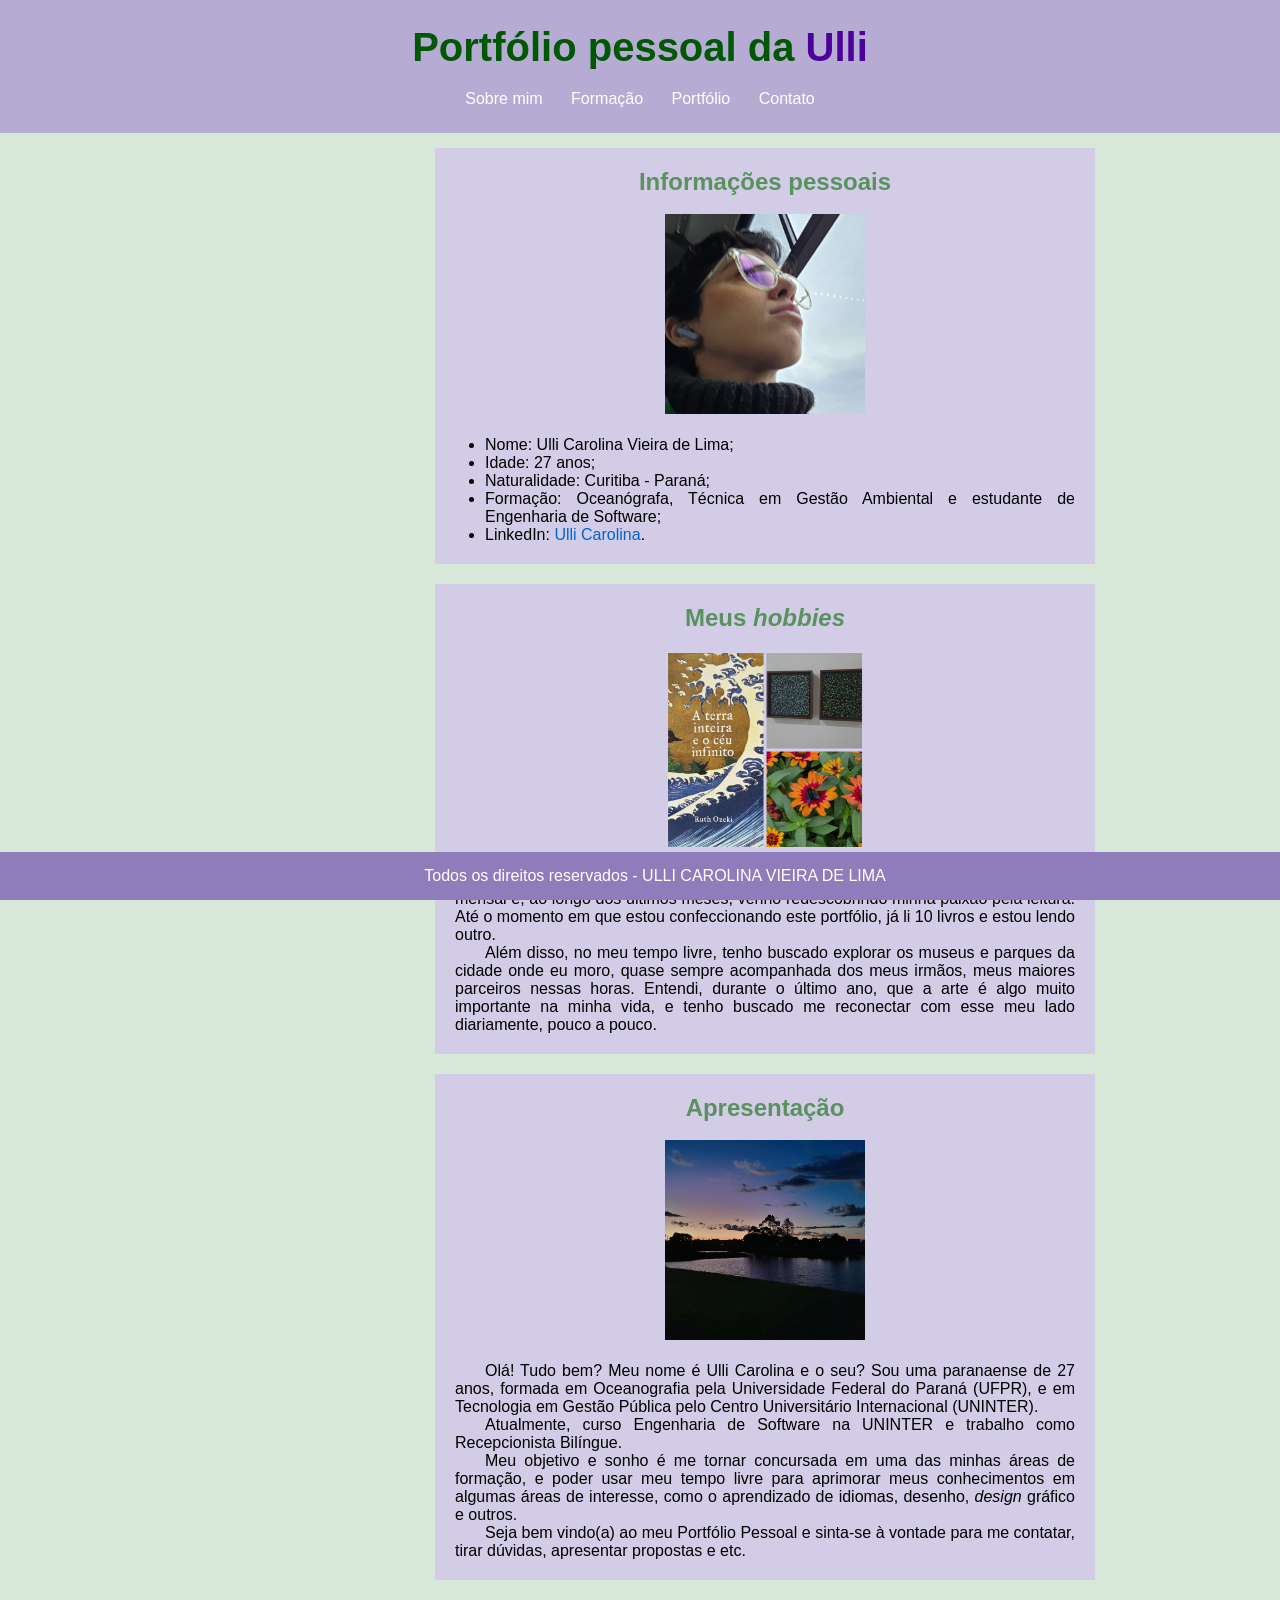
<file: index.html>
<!DOCTYPE html>
<html lang="pt-br">

<!--informações pessoais, hobbies, apresentação.-->

<head>
    <meta charset="UTF-8">
    <meta name="viewport" content="width=device-width, initial-scale=1.0">
    <title>Portfólio da Ulli</title>

    <link rel="stylesheet" href="css/style.css">
    
</head>
<body>

    <div id="header">

        <div id="logo">
            <h1>Portfólio pessoal da <span class="purple">Ulli</span></h1>
        </div>
    
        <div id="menu">
            <a href="sobre.html">Sobre mim</a>
            <a href="formacao.html">Formação</a>
            <a href="portfolio.html">Portfólio</a>
            <a href="contato.html">Contato</a>
        </div>

    </div>

    <div id="content">

        <div id="posts">

            <!-- abertura postagem -->
            <div class="post">
                <h2>Informações pessoais</h2>
                <br>
                <img class="img-post" src="ulli.jpg"><!--como as fotos e os arquivos html estão no mesmo local, basta chamá-las pelo nome, sem mencionar a pasta -->
                <br><br>  <!-- uso de br para criar espaço entre o título e a descrição das seções -->
                <ul>
                    <li>Nome: Ulli Carolina Vieira de Lima;</li>
                    <li>Idade: 27 anos;</li>
                    <li>Naturalidade: Curitiba - Paraná;</li>
                    <li>Formação: Oceanógrafa, Técnica em Gestão Ambiental e estudante de Engenharia de Software;</li>
                    <li>LinkedIn: <a href="https://www.linkedin.com/in/ullicarolina/">Ulli Carolina</a>.</li><!--o <a href foi utilizado para criar um hiperllink> -->
                </ul>
            </div>
            <!--fechamento postagem -->
            <div class="post">
                <h2>Meus <em>hobbies</em></h2><!--<em> utilizado para deixar palavras em inglês em itálico -->
                <br>
                <img class="img-post" src="ulli2.jpg">
                <br><br>
                <p>
                    Nesse ano de 2026, estabeleci, dentre várias outras coisas, uma meta de leitura mensal e, ao longo dos últimos meses, venho redescobrindo minha paixão pela leitura. Até o momento em que estou confeccionando este portfólio, já li 10 livros e estou lendo outro.
                </p>
                <p>
                    Além disso, no meu tempo livre, tenho buscado explorar os museus e parques da cidade onde eu moro, quase sempre acompanhada dos meus irmãos, meus maiores parceiros nessas horas. Entendi, durante o último ano, que a arte é algo muito importante na minha vida, e tenho buscado me reconectar com esse meu lado diariamente, pouco a pouco.
                </p>
            </div>

            <div class="post">
                <h2>Apresentação</h2>
                <br>
                <img class="img-post" src="ulli3.jpg">
                <br><br>
                <p>
                    Olá! Tudo bem? Meu nome é Ulli Carolina e o seu? Sou uma paranaense de 27 anos, formada em Oceanografia pela Universidade Federal do  Paraná (UFPR), e em Tecnologia em Gestão Pública pelo Centro Universitário Internacional (UNINTER).
                </p>
                <p>
                    Atualmente, curso Engenharia de Software na UNINTER e trabalho como Recepcionista Bilíngue.
                </p>
                <p>
                     Meu objetivo e sonho é me tornar concursada em uma das minhas áreas de formação, e poder usar meu tempo livre para aprimorar meus conhecimentos em algumas áreas de interesse, como o aprendizado de idiomas, desenho, <em>design</em> gráfico e outros.
                </p>
                <p>
                    Seja bem vindo(a) ao meu Portfólio Pessoal e sinta-se à vontade para me contatar, tirar dúvidas, apresentar propostas e etc.
                </p>
            </div>

           <!--os demais arquivos .html seguem o mesmo padrão do atual, com exceção da página de Contato, onde há um espaço exclusivo para envio de e-mails e etc.--> 

        </div>
    
        </div>

        <div id="footer">
            Todos os direitos reservados - ULLI CAROLINA VIEIRA DE LIMA
        </div>

    </div>
</body>

</html>
</file>
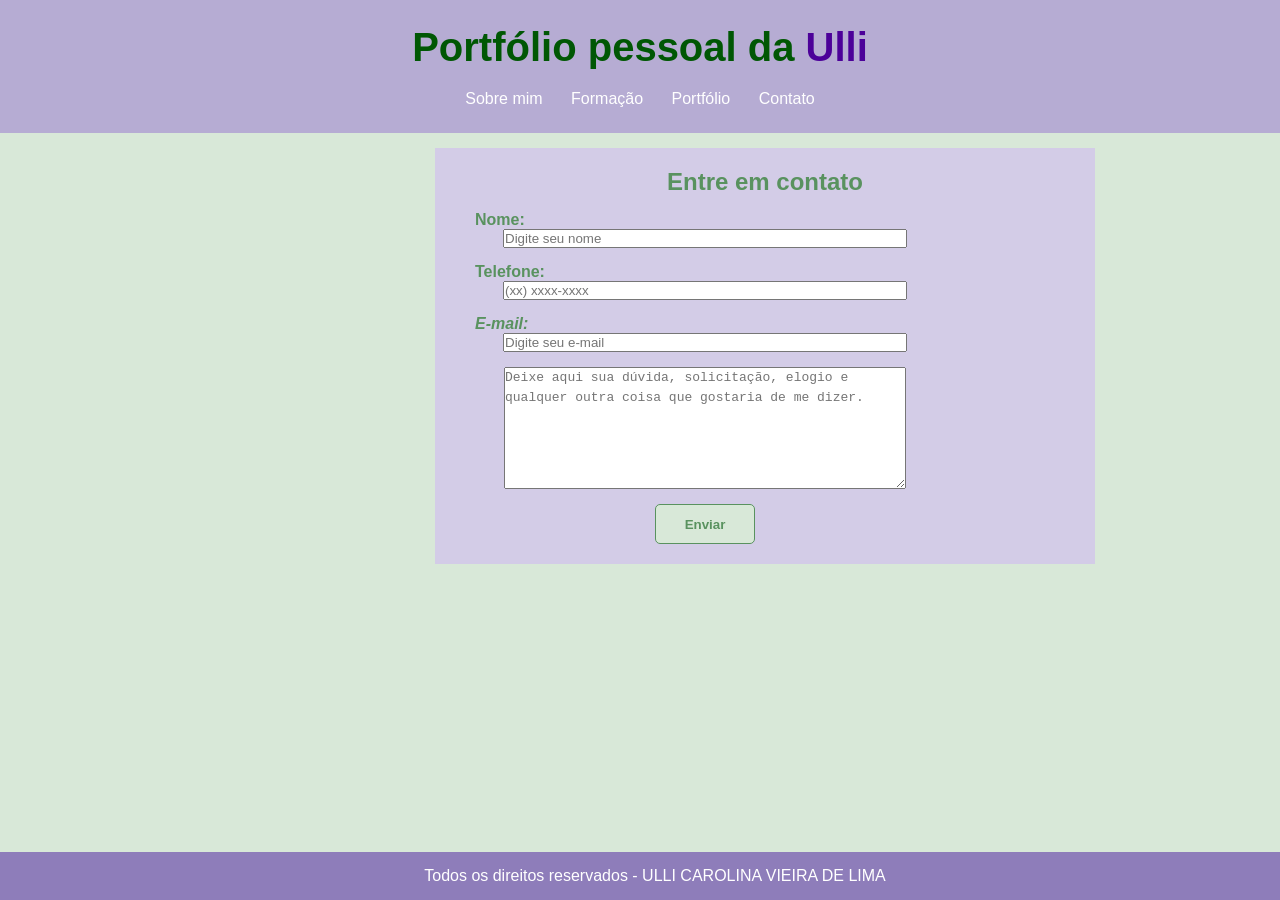
<file: contato.html>
<!DOCTYPE html>
<html lang="pt-br">

<!--formulário com campos nome, e-mail e mensagem (validação obrigatória em
JavaScript e simulação do envio).-->

<head>
    <meta charset="UTF-8">
    <meta name="viewport" content="width=device-width, initial-scale=1.0">
    <title>Portfólio da Ulli</title>

    <link rel="stylesheet" href="css/style.css">
</head>

<body>

    <div id="header">

        <div id="logo">
            <h1>Portfólio pessoal da <span class="purple">Ulli</span></h1>
        </div>
    
        <div id="menu">
            <a href="sobre.html">Sobre mim</a>
            <a href="formacao.html">Formação</a>
            <a href="portfolio.html">Portfólio</a>
            <a href="contato.html">Contato</a>
        </div>

    </div>

    <div id="content">

        <div id="posts">

            <!-- abertura postagem -->
            <div class="post">
                <h2>Entre em contato</h2>
                <form name="meu_form">
<br>
  <label for="nome">Nome:</label>
  <input type="text" id="nomeid" placeholder="Digite seu nome" required="required" name="nome" />
  <br>
  <label for="fone">Telefone:</label>
  <input type="tel" id="foneid" placeholder="(xx) xxxx-xxxx" name="fone" />
<br>
  <label for="email"><em>E-mail:</em></label>
  <input type="email" id="emailid" placeholder="Digite seu e-mail" name="email" />
<br>
  <textarea placeholder="Deixe aqui sua dúvida, solicitação, elogio e qualquer outra coisa que gostaria de me dizer."></textarea>
<br>
  <input type="submit" class="enviar" onclick="Enviar();" value="Enviar" />
</form> <!--código utilizado para criar 4 caixas de texto diferentes, para preenchimento dos dados necessários para contato com aquele que confeccionou o site.7-->
            </div>
            <!--fechamento postagem -->

        </div>
    
        </div>

        <div id="footer">
            Todos os direitos reservados - ULLI CAROLINA VIEIRA DE LIMA
        </div>

    </div>
<script src="js/script.js"></script>
</body>

</html>
</file>
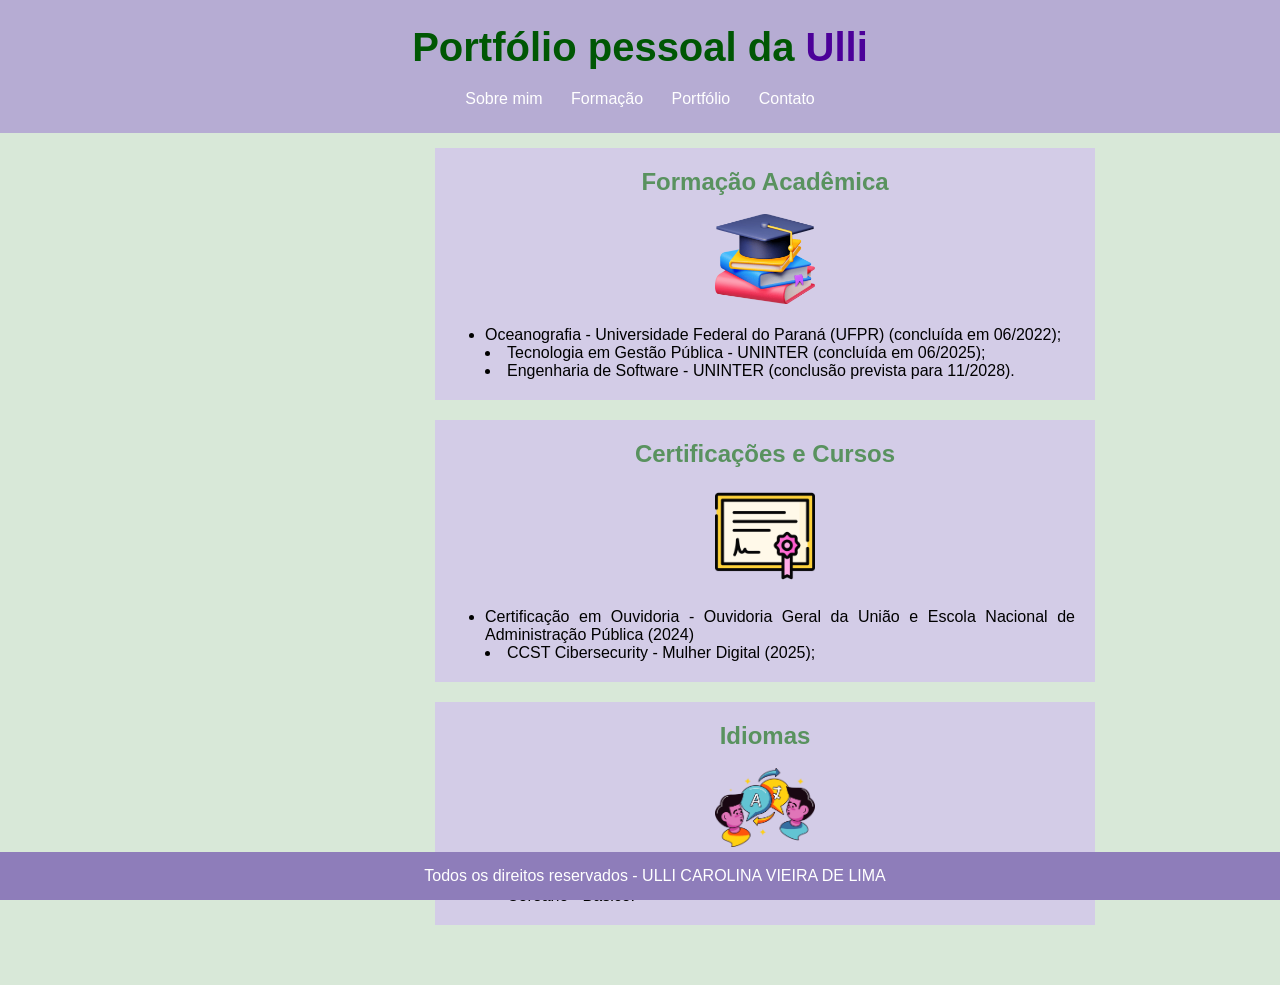
<file: formacao.html>
<!DOCTYPE html>
<html lang="pt-br">

<!--cursos, idiomas, formação educacional mais recente.-->

<head>
    <meta charset="UTF-8">
    <meta name="viewport" content="width=device-width, initial-scale=1.0">
    <title>Portfólio da Ulli</title>

    <link rel="stylesheet" href="css/style.css">
</head>

<body>

    <div id="header">

        <div id="logo">
            <h1>Portfólio pessoal da <span class="purple">Ulli</span></h1>
        </div>
    
        <div id="menu">
            <a href="sobre.html">Sobre mim</a>
            <a href="formacao.html">Formação</a>
            <a href="portfolio.html">Portfólio</a>
            <a href="contato.html">Contato</a>
        </div>

    </div>

    <div id="content">

        <div id="posts">

            <!-- abertura postagem -->
            <div class="post">
                <h2>Formação Acadêmica</h2>
                <br>
                <img class="images-post" src="ulli5.png">
                <br><br>
                <p>
                <ul>
                    <li>Oceanografia - Universidade Federal do Paraná (UFPR) (concluída em 06/2022);</ul>
                    <li>Tecnologia em Gestão Pública - UNINTER (concluída em 06/2025);</ul>
                    <li>Engenharia de Software - UNINTER (conclusão prevista para 11/2028). </ul>
                </ul>
                </p>
            </div>
            <!--fechamento postagem -->
            <!-- abertura postagem -->
            <div class="post">
                <h2>Certificações e Cursos</h2>
                <br>
                <img class="images-post" src="ulli6.png">
                <br><br>
                <p>
                <ul>
                    <li>Certificação em Ouvidoria - Ouvidoria Geral da União e Escola Nacional de Administração Pública (2024)</ul>
                    <li>CCST Cibersecurity -  Mulher Digital (2025);</ul>
                    </ul>
                </p>
            </div>
            <!--fechamento postagem -->
            <!-- abertura postagem -->
            <div class="post">
                <h2>Idiomas</h2>
                <br>
                <img class="images-post" src="ulli7.png">
                <br><br>
                <p>
                <ul>
                    <li>Inglês - Avançado/Fluente;</ul>
                    <li>Coreano - Básico.</ul>
                    </ul>
                </p>
            </div>
            <!--fechamento postagem -->
        </div>
    
        </div>

        <div id="footer">
            Todos os direitos reservados - ULLI CAROLINA VIEIRA DE LIMA
        </div>

    </div>
</body>

</html>
</file>
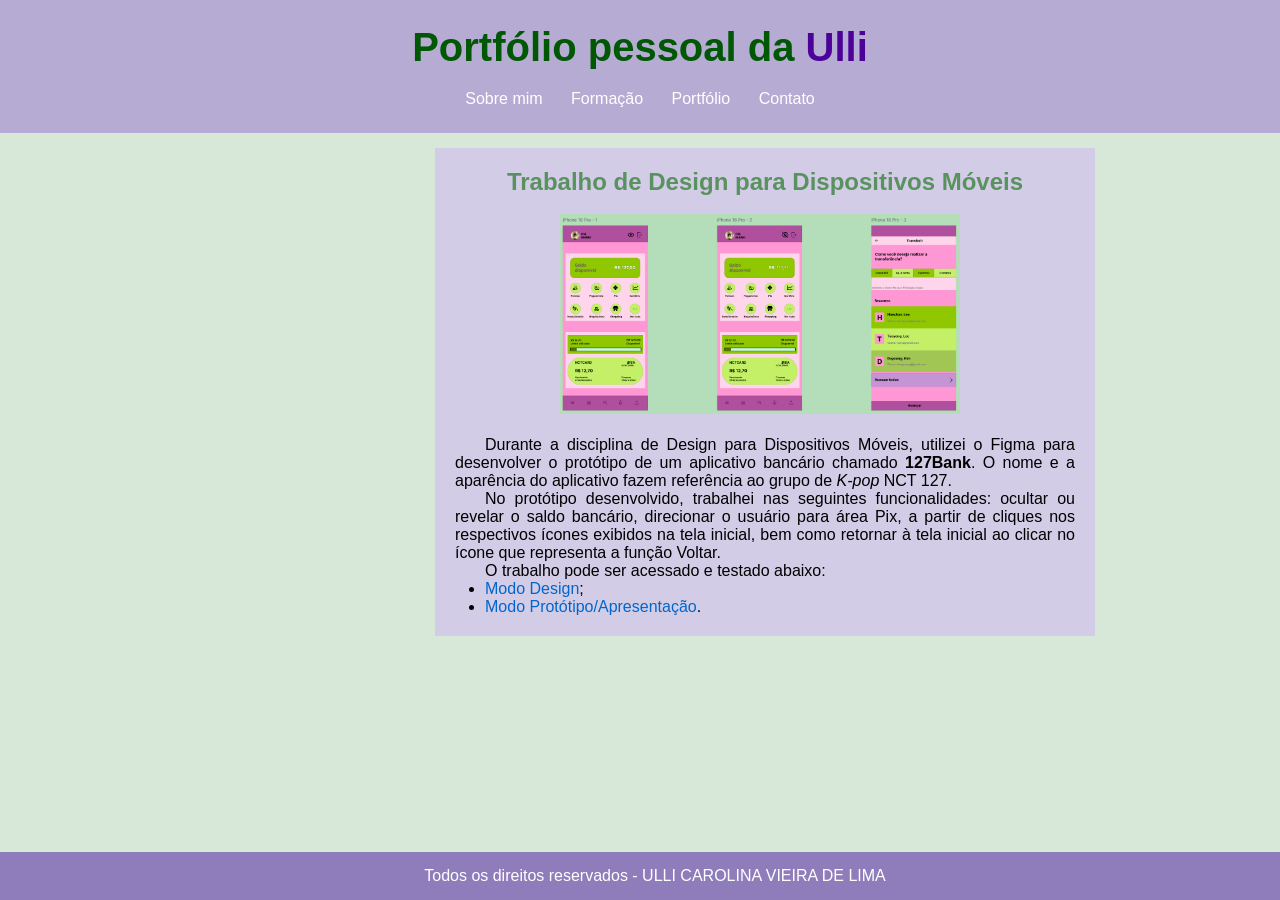
<file: portfolio.html>
<!DOCTYPE html>
<html lang="pt-br">

<!--links para trabalhos já realizados.-->

<head>
    <meta charset="UTF-8">
    <meta name="viewport" content="width=device-width, initial-scale=1.0">
    <title>Portfólio da Ulli</title>

    <link rel="stylesheet" href="css/style.css">
</head>

<body>

    <div id="header">

        <div id="logo">
            <h1>Portfólio pessoal da <span class="purple">Ulli</span></h1>
        </div>
    
        <div id="menu">
            <a href="sobre.html">Sobre mim</a>
            <a href="formacao.html">Formação</a>
            <a href="portfolio.html">Portfólio</a>
            <a href="contato.html">Contato</a>
        </div>

    </div>

    <div id="content">

        <div id="posts">

            <!-- abertura postagem -->
            <div class="post">
                <h2>Trabalho de Design para Dispositivos Móveis</h2>
                <br>
                <img class="image-post" src="ulli4.png">
                <br><br>
                <p>
                    Durante a disciplina de Design para Dispositivos Móveis, utilizei o Figma para desenvolver o protótipo de um aplicativo bancário chamado <strong>127Bank</strong>. O nome e a aparência do aplicativo fazem referência ao grupo de <em>K-pop</em> NCT 127.
                </p>
                <p>
                    No protótipo desenvolvido, trabalhei nas seguintes funcionalidades: ocultar ou revelar o saldo bancário, direcionar o usuário para área Pix, a partir de cliques nos respectivos ícones exibidos na tela inicial, bem como retornar à tela inicial ao clicar no ícone que representa a função Voltar.
                </p>
                <p>
                    O trabalho pode ser acessado e testado abaixo:
                    <ul>
                        <li><a href="https://www.figma.com/design/7411xBHFBgFNjL73iGXbE2/Atividade-Pr%C3%A1tica---De
sign-para-Dispositivos-M%C3%B3veis?node-id=0-1&t=GHWlEZAPkpmaz84I-1">Modo Design</a>;</li>
                        <li><a href="https://www.figma.com/proto/7411xBHFBgFNjL73iGXbE2/Atividade-Pr%C3%A1tica---Des
ign-para-Dispositivos-M%C3%B3veis?node-id=0-1&t=GHWlEZAPkpmaz84I-1">Modo Protótipo/Apresentação</a>.</li>
                        </ul>
                </p>
            </div>
            <!--fechamento postagem -->

        </div>
    
        </div>

        <div id="footer">
            Todos os direitos reservados - ULLI CAROLINA VIEIRA DE LIMA
        </div>

    </div>
</body>

</html>
</file>
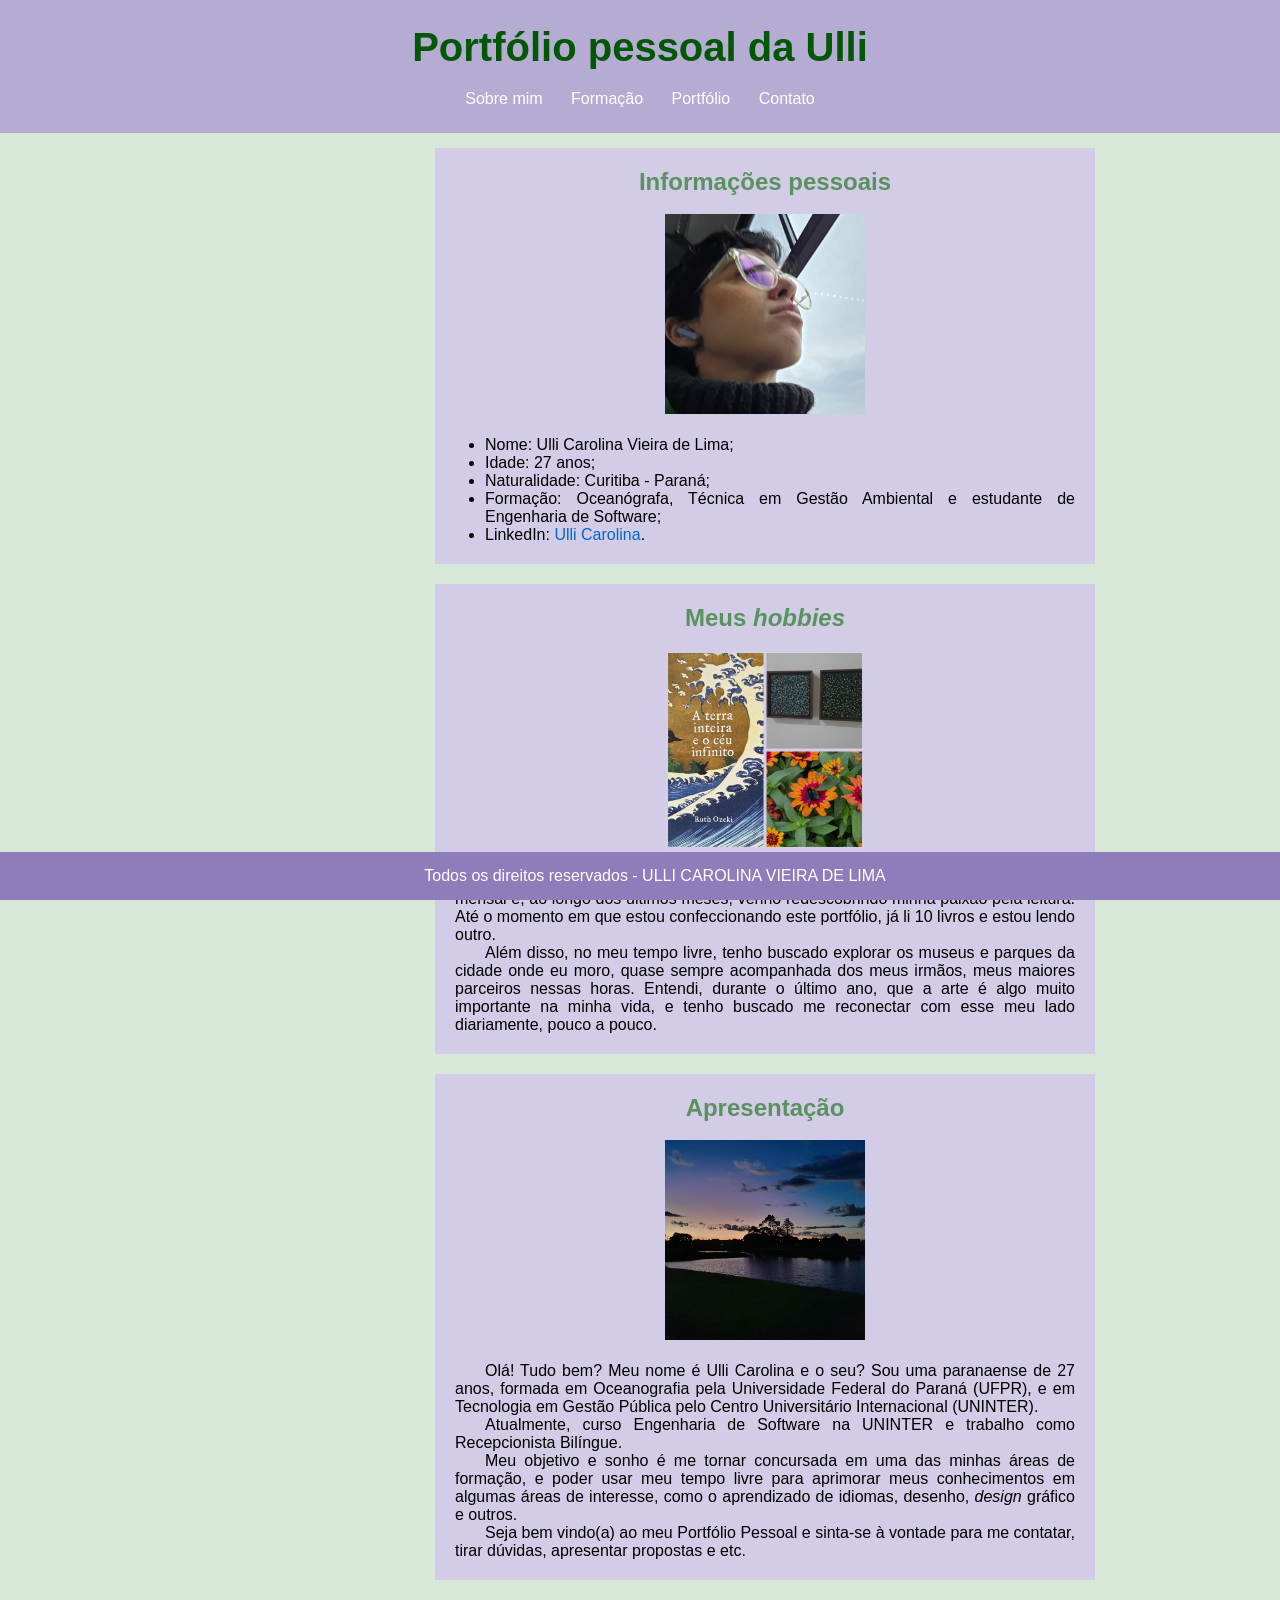
<file: sobre.html>
<!DOCTYPE html>
<html lang="pt-br">

<!--informações pessoais, hobbies, apresentação.-->

<head>
    <meta charset="UTF-8">
    <meta name="viewport" content="width=device-width, initial-scale=1.0">
    <title>Portfólio da Ulli</title>

    <link rel="stylesheet" href="css/style.css">
</head>

<body>

    <div id="header">

        <div id="logo">
            <h1>Portfólio pessoal da <span class="white">Ulli</span></h1>
        </div>
    
        <div id="menu">
            <a href="sobre.html">Sobre mim</a>
            <a href="formacao.html">Formação</a>
            <a href="portfolio.html">Portfólio</a>
            <a href="contato.html">Contato</a>
        </div>

    </div>

    <div id="content">

        <div id="posts">

            <!-- abertura postagem -->
            <div class="post">
                <h2>Informações pessoais</h2>
                <br>
                <img class="img-post" src="ulli.jpg">
                <br><br>  <!-- uso de br para criar espaço entre o título e a descrição das seções -->
                <ul>
                    <li>Nome: Ulli Carolina Vieira de Lima;</li>
                    <li>Idade: 27 anos;</li>
                    <li>Naturalidade: Curitiba - Paraná;</li>
                    <li>Formação: Oceanógrafa, Técnica em Gestão Ambiental e estudante de Engenharia de Software;</li>
                    <li>LinkedIn: <a href="https://www.linkedin.com/in/ullicarolina/">Ulli Carolina</a>.</li>
                </ul>
            </div>
            <!--fechamento postagem -->
            <div class="post">
                <h2>Meus <em>hobbies</em></h2>
                <br>
                <img class="img-post" src="ulli2.jpg">
                <br><br>
                <p>
                    Nesse ano de 2026, estabeleci, dentre várias outras coisas, uma meta de leitura mensal e, ao longo dos últimos meses, venho redescobrindo minha paixão pela leitura. Até o momento em que estou confeccionando este portfólio, já li 10 livros e estou lendo outro.
                </p>
                <p>
                    Além disso, no meu tempo livre, tenho buscado explorar os museus e parques da cidade onde eu moro, quase sempre acompanhada dos meus irmãos, meus maiores parceiros nessas horas. Entendi, durante o último ano, que a arte é algo muito importante na minha vida, e tenho buscado me reconectar com esse meu lado diariamente, pouco a pouco.
                </p>
            </div>

            <div class="post">
                <h2>Apresentação</h2>
                <br>
                <img class="img-post" src="ulli3.jpg">
                <br><br>
                <p>
                    Olá! Tudo bem? Meu nome é Ulli Carolina e o seu? Sou uma paranaense de 27 anos, formada em Oceanografia pela Universidade Federal do  Paraná (UFPR), e em Tecnologia em Gestão Pública pelo Centro Universitário Internacional (UNINTER).
                </p>
                <p>
                    Atualmente, curso Engenharia de Software na UNINTER e trabalho como Recepcionista Bilíngue.
                </p>
                <p>
                     Meu objetivo e sonho é me tornar concursada em uma das minhas áreas de formação, e poder usar meu tempo livre para aprimorar meus conhecimentos em algumas áreas de interesse, como o aprendizado de idiomas, desenho, <em>design</em> gráfico e outros.
                </p>
                <p>
                    Seja bem vindo(a) ao meu Portfólio Pessoal e sinta-se à vontade para me contatar, tirar dúvidas, apresentar propostas e etc.
                </p>
            </div>

            

        </div>
    
        </div>

        <div id="footer">
            Todos os direitos reservados - ULLI CAROLINA VIEIRA DE LIMA
        </div>

    </div>
</body>

</html>
</file>
<file: css/style.css>
*{
    margin: 0;
    padding: 0;
}

body{
    font-size: 16px;
    font-family: 'Trebuchet MS', 'Lucida Sans Unicode', 'Lucida Grande', 'Lucida Sans', Arial, sans-serif;
    background-color: #d8e8d8;
}

h1{
    color: #005704;
    font-size: 40px;
}

h2{
    color: #59925f;
    text-align: center;
}

/*text-align: center para centralizar o título das postagens*/

h3{
    color: #565656;
    background: #cccccc;
    padding: 5px;
}

/*
****** HEADER ******
*/

#header{
    background-color: #b6acd3;
    padding: 15px;
    text-align: center;
}

#logo, #menu{
    padding: 10px;
}

#header a:link, #header a:visited{
    color: #ffffff;
    padding: 8px 12px;
}

#header a:hover{
    color: #8e7dba;
    background: #d8e8d8;
    text-decoration: none;
}

.purple{
    color: #4c0199;
}

.green{
    color: #59925f;
}
/*
****** CONTENT ******
*/
li {
    margin-left: 30px;
}

p {
    text-indent: 30px;
}

#content{ 
    width: 920px;
    margin: 0px 420px;
    padding: 15px;
}

/* margin como 0px 420px para alinhá-lo com a header*/

#posts{
    width: 660px;
    float: left;
    margin-bottom: 40px;
}

.post{
    padding: 20px;
    margin-bottom: 20px;
    background: #d3cce7;
    text-align: justify;
}

.data-post{
    font-size: 13px;
    border-bottom: 1px solid #0066cc;
    padding-bottom: 10px;
    margin-bottom: 10px;
    display: block;
}

.img-post{
    width: 200px;
    margin: 0px 210px;
}

.image-post {
    width: 400px;
    margin: 0px 105px;
}

.images-post {
    width: 100px;
    margin: 0px 260px;
}

form {
    font-family: 'Trebuchet MS', 'Lucida Sans Unicode', 'Lucida Grande', 'Lucida Sans', Arial, sans-serif;
    font-size: 13px;
    background-color: #d3cce7;
    max-width: 500px;
} 

/* apenas mantendo as mesmas configurações do post para o form, para que fonte, tamanho e outros elementos sejam iguais e não haja contraste*/

.enviar {
    background-color: #d8e8d8;
    height: 40px;
    width: 100px;
    font-weight: bold;
    border-radius: 5px;
    border: 1px solid;
    color: #59925f;
} /* definindo aparência do botão enviar*/

textarea {
    width: 400px;
    font-size: 13px;
    display: block;
    margin: 0 auto;
    width: 400px;
    height: 120px;
    line-height: 20px;
    max-width: 400px;
} /* definindo especificações da caixa de texto, área digitável do formulário */

form label {
    margin-left: 20px;
    color: #59925f;
    font-weight: bold;
    font-size: 16px;
} /* definição da aparência das categorias nome, telefone e e-mail */

input {
  display: block;
  margin: 0 auto;
  width: 400px;
} /* utilizado para centralizar os elementos dentro do post */

/*
****** FORMATAÇÃO LINKS ******
*/

a{
    text-decoration: none;
}

a:link, a:visited{
    color: #0066cc;
}

a:hover{
    text-decoration: underline;
}

/*
****** FOOTER ******
*/

#footer{
    clear: both;
    text-align: center;
    padding: 15px;
    background: #8e7dba;
    color: #ffffff;
    position: fixed;
    left: 0;
    bottom: 0;
    width: 100%; /* 3 últimas linhas utilizadas para fixar o footer no rodapé de todas as páginas */
}
</file>
